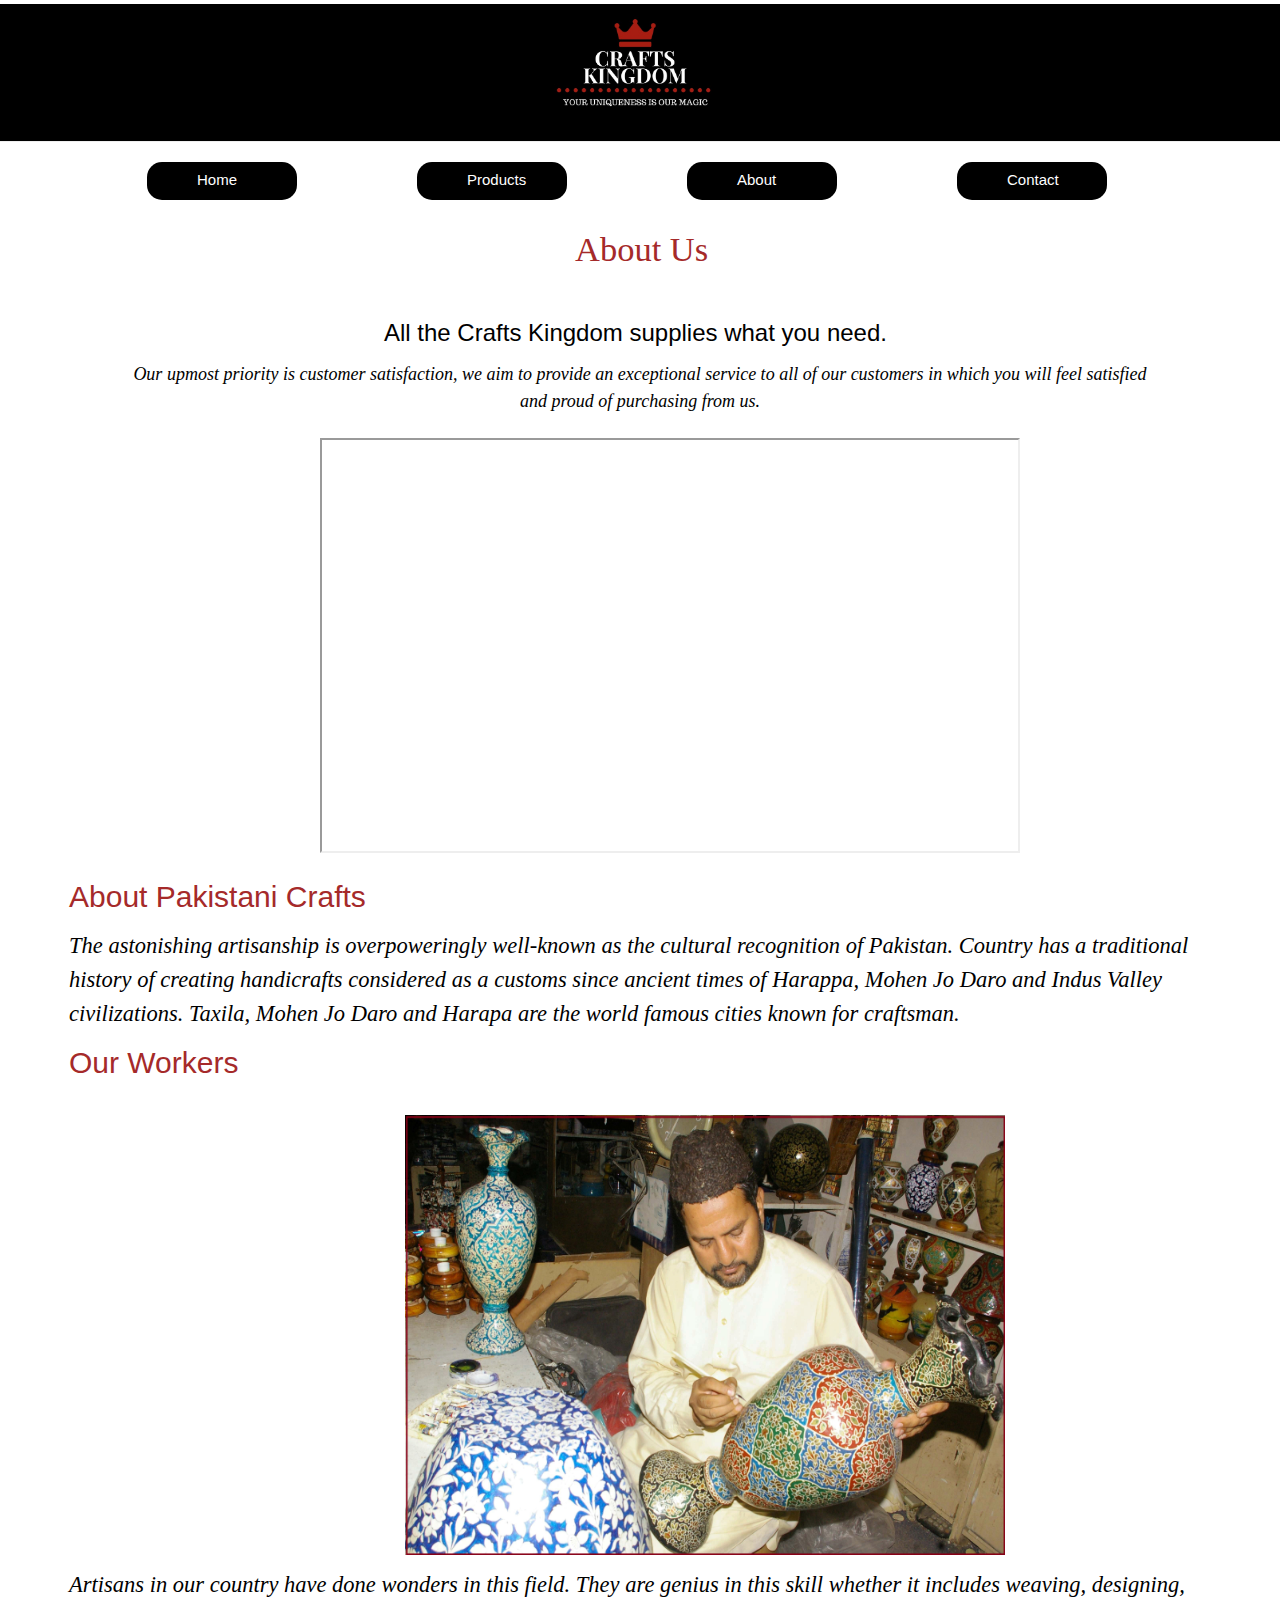
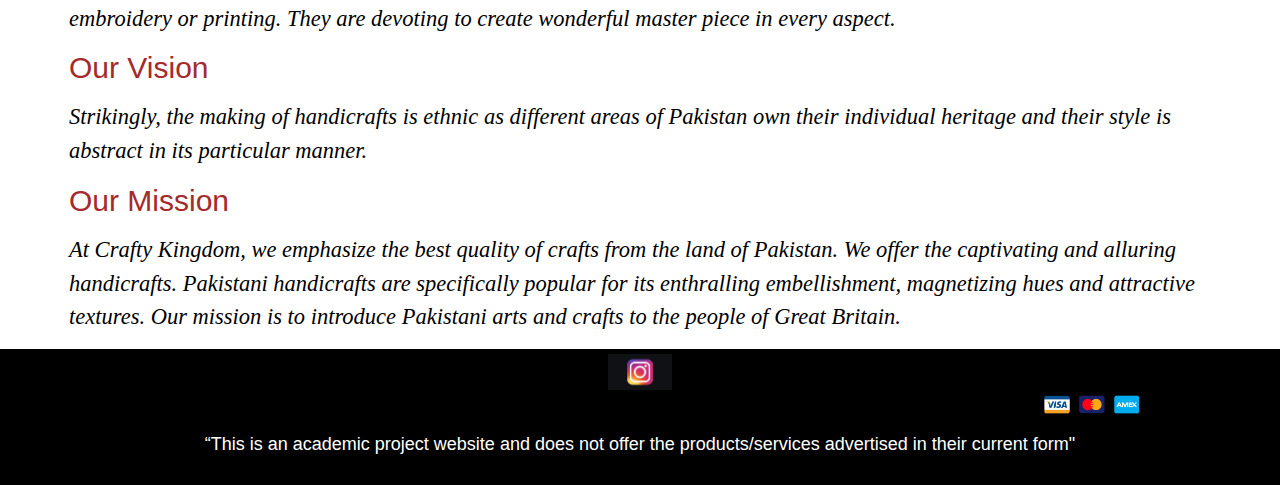
<file: aboutUs.html>
<!DOCTYPE html>

<html xmlns="http://www.w3.org/1999/xhtml" xml:lang="en" lang="en">


<head>
    <meta http-equiv="content-type" content="text/html;charset=utf-8" />
    <meta name="viewport" content="width=device-width, initial-scale=1">
  
    <title>About Us</title>
    
     <link href="css/YourStyle.css" rel="stylesheet">
    <link href="css/YourStyle.css" rel="stylesheet">
  
      <link rel="stylesheet" href="https://www.w3schools.com/w3css/4/w3.css"> 
</head>
<body>
	<div class="container">
	<div class="intro">
  
<a href="index.html"><img class="logo" src="img/logo.jpg"></a>
   	   
   <hr>
   	</div>   
   </div>

<div class="container">
			<ul>
	  		<li><a class="navbar-brand" href="index.html" id="nb">Home</a></li>
           <li><a class="navbar-brand" href="products.html" id="nb">Products</a></li>
            <li><a class="navbar-brand" href="aboutUs.html" id="nb">About</a></li>
            <li><a class="navbar-brand" href="contactUs.html" id="nb">Contact</a></li>
    </ul>
</div>

 <br>

<div  id="heading">
<p id="pages-heading">About Us</p>

</div>
<div id="ab">
     <h3> All the Crafts Kingdom supplies what you need.</h3>
     </div>
     <div id="about-cf">
     <i>Our upmost priority is customer satisfaction, 
     we aim to provide an exceptional service to all of our customers in 
     which you will feel satisfied and proud of purchasing from us.</i>
   </div>
   

<br>
<div class="youtube">
<iframe width="700" height="415" src="https://www.youtube.com/embed/kdiHrWErrJs" 
allow="autoplay; encrypted-media" allowfullscreen></iframe>
</div>

<div class="container" id="missions">
<h2> About Pakistani Crafts</h2>
<i> The astonishing artisanship is overpoweringly well-known as the cultural recognition of Pakistan.
Country has a traditional history of creating handicrafts considered as a customs since ancient 
times of Harappa, Mohen Jo Daro and Indus Valley civilizations. Taxila, Mohen Jo Daro and Harapa are 
the world famous cities known for craftsman.
</i>

<h2> Our Workers</h2>
 <img src="img/Blueworker.jpg" id="worker">
 <br>
<i> Artisans in our country have done wonders in this field. They are genius in
this skill whether it includes weaving, designing, embroidery or printing. They are 
devoting to create wonderful master piece in every aspect.
</i>
<h2>Our Vision</h2>
<i> Strikingly, the making of handicrafts is ethnic as different areas of Pakistan 
own their individual heritage and their style is abstract in its particular manner. </i>


<h2>Our Mission</h2>
<i>
At Crafty Kingdom, we emphasize the best quality of crafts from the land of Pakistan. We offer the 
captivating and alluring handicrafts. Pakistani handicrafts are specifically popular for its 
enthralling embellishment, magnetizing hues and attractive textures. Our mission is to introduce
Pakistani arts and crafts to the people of  Great Britain.</i>
</div>
    

<div class="foot">


<a href="https://www.instagram.com/crafts_kingdom/"><img  src="img/instagram.jpg" id="Social-Media"></a>

<div>
           
<img src="img/Credit-Card.jpg" id="credit-card">
       
</div>
			
<div class="container">
<footer id="footer">
<h5>“This is an academic project website and does not offer the 
  products/services advertised in their current form" </h5>
</footer> 

</div>
<br>
</div>
<script src="js/jquery.js"></script>
    <script src="js/bootstrap.min.js"></script>

</body>

</html>
</file>
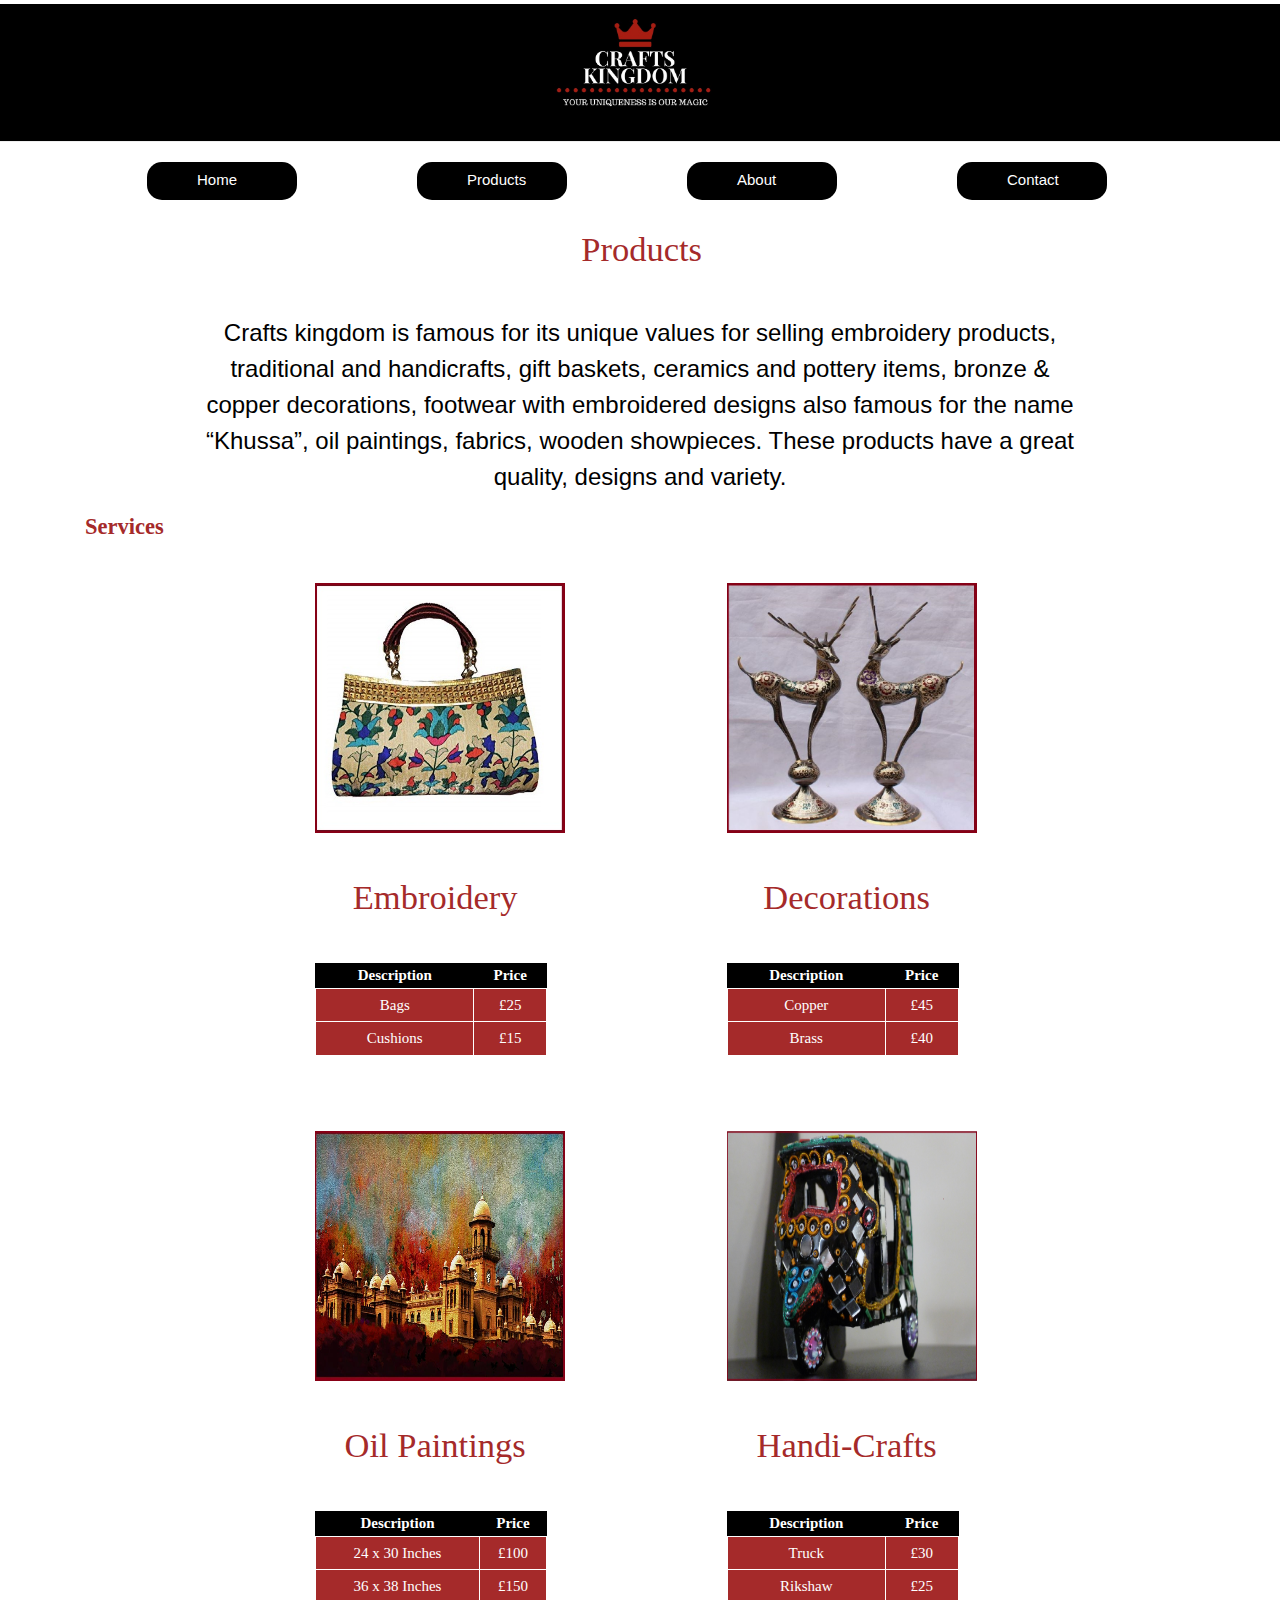
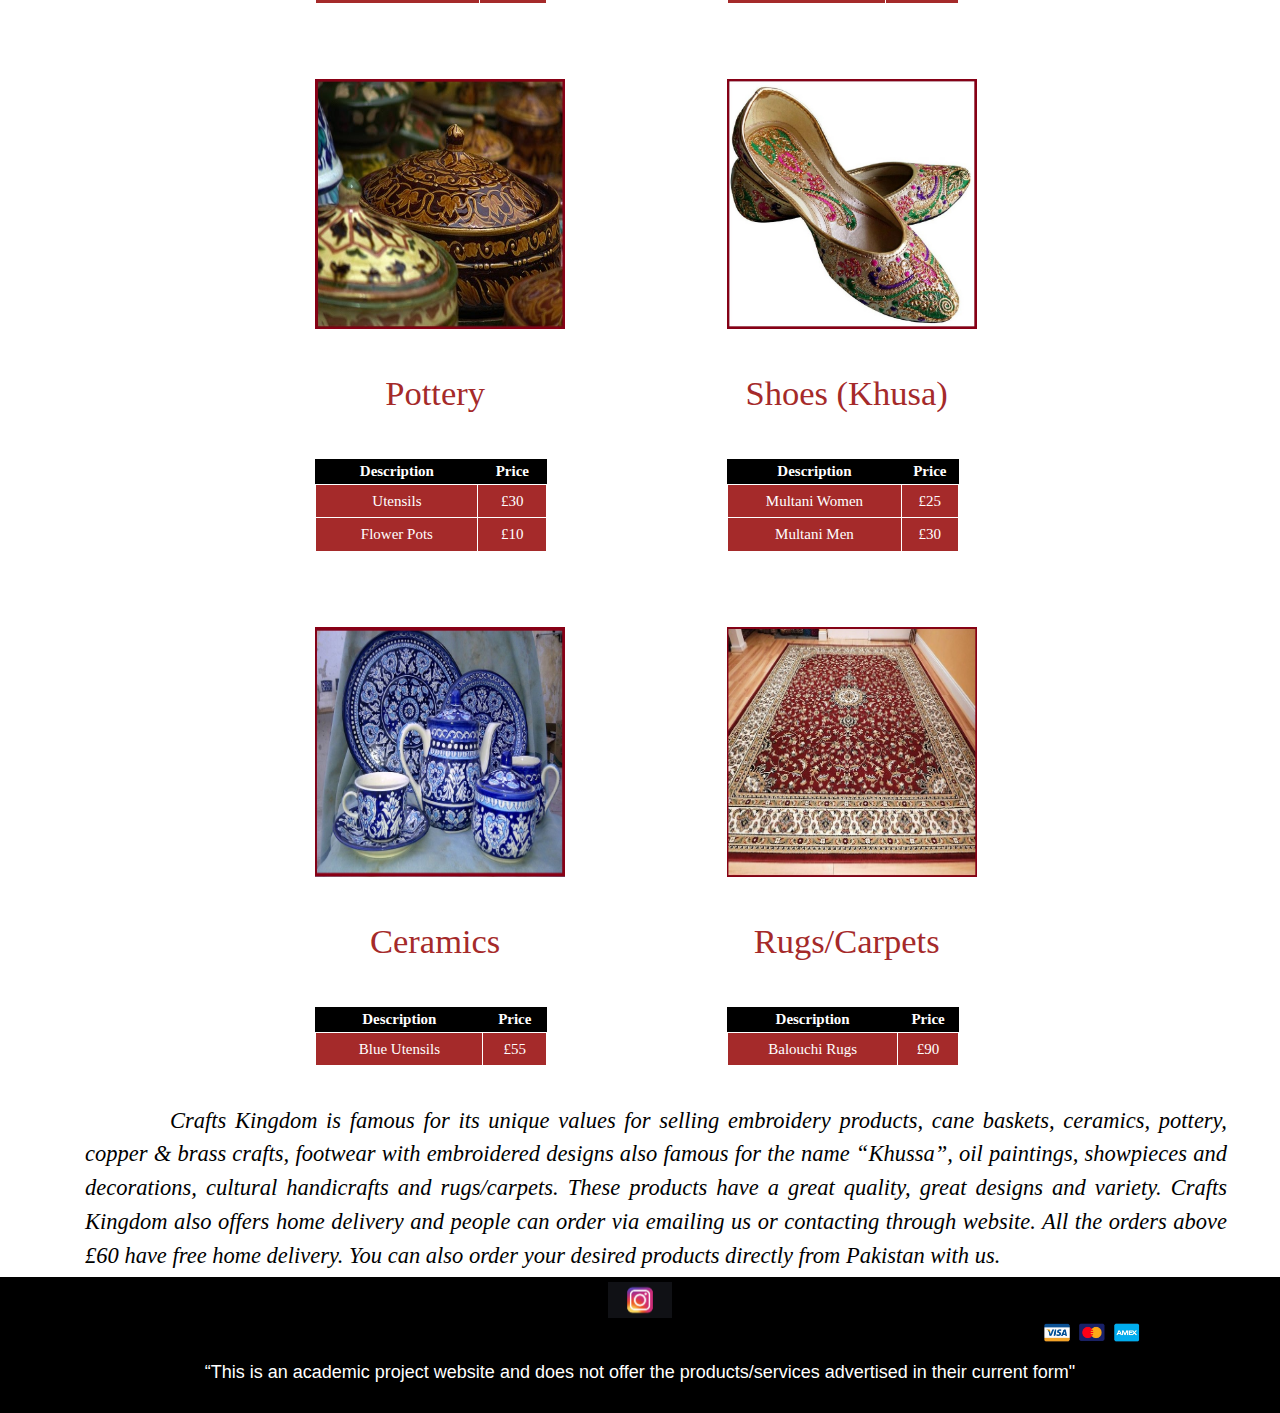
<file: products.html>
<!DOCTYPE html>

<html xmlns="http://www.w3.org/1999/xhtml" xml:lang="en" lang="en">


<head>
      <meta http-equiv="content-type" content="text/html;charset=utf-8" />
    <meta name="viewport" content="width=device-width, initial-scale=1">
    <title>Products</title>
    
    <link href="css/YourStyle.css" rel="stylesheet">
    <link href="css/YourStyle.css" rel="stylesheet">
    
  

      <link rel="stylesheet" href="https://www.w3schools.com/w3css/4/w3.css"> 
</head>
<body>
	
	<div class="container">
	<div class="intro">
  
		<a href="index.html"><img class="logo" src="img/logo.jpg"></a>
   	   
   <hr>
   	</div>   
   </div>

<div class="container">
          <ul>
	  	<li><a class="navbar-brand" href="index.html" id="nb">Home</a></li>
           <li><a class="navbar-brand" href="products.html" id="nb">Products</a></li>
            <li><a class="navbar-brand" href="aboutUs.html" id="nb">About</a></li>
            <li><a class="navbar-brand" href="contactUs.html" id="nb">Contact</a></li>
    </ul>
</div>
 <br>



<div class="container">
<div id="heading">
<p id="pages-heading">Products</p>
</div>
<h3 id="products-intro">Crafts kingdom is famous for its unique values for selling embroidery products, 
traditional and handicrafts, gift baskets, ceramics and pottery items, bronze & copper decorations, 
footwear with embroidered designs also famous for the name “Khussa”, oil paintings, fabrics, wooden showpieces. 
These products have a great quality, designs and variety.</h3>

 <div class="prod">
   <div class="row">
    
     <div class="column">
		 
		 
<div class="zoom">
<a href="#"><img alt="Embroidery" src="img/Embroidery.jpg" id="pr"></a>
</div>
  <p>Embroidery</p>   
  <table>
    <tr>
    <th>Description</th>
    <th>Price</th>
  </tr>
  
  <tr>
    <td>Bags</td>
    <td>£25</td>
      </tr>
      <tr>
      <td>Cushions</td>
    <td>£15</td>
  </tr>
   </table>
   </div>

<div class="column">
	<div class="zoom">
<a href="#"><img alt="Decorations" src="img/bronze decorations.jpg" id="pr"></a>
  </div>
  
  <p>Decorations</p>
  
    <table>
    <tr>
    <th>Description</th>
    <th>Price</th>
  </tr>
  
  <tr>
    <td>Copper</td>
    <td>£45</td>
  </tr>
  <tr>
  <td>Brass</td>
  <td>£40</td>
  </tr>
   </table>
   
</div>

<div class="column">
	<div class="zoom">
<a href="#"><img alt="Oil painting" src="img/Oil Painting.jpg" id="pr"></a>
</div>

  <p>Oil Paintings</p>
  
    <table>
    <tr>
    <th>Description</th>
    <th>Price</th>
  </tr>
  
  <tr>
    
    <td>24 x 30 Inches</td>
    <td>£100</td>
    </tr>
    
    <tr>
    <td>36 x 38 Inches</td>
    <td>£150</td>
  </tr>
   </table>
 </div>
 
 <div class="column">
	 <div class="zoom">
<a href="#"><img alt="HandiCrafts" src="img/rikshaw.jpg" id="pr"></a>
   </div>
   
   <p>Handi-Crafts</p>
     
       <table>
    <tr>
    <th>Description</th>
    <th>Price</th>
  </tr>
  
  <tr>
    <td>Truck</td>
    <td>£30</td>
  </tr>
    <tr>
      <td>Rikshaw</td>
    <td>£25</td>
  </tr>
   </table>
  </div>
  
  <div class="column">
	  <div class="zoom">
<a href="#"><img alt="Clay" src="img/Clay.jpg" id="pr"></a>
</div>
  <p>Pottery</p>
  
  <table>
    <tr>
    <th>Description</th>
    <th>Price</th>
  </tr>
  
  <tr>
    <td>Utensils</td>
    <td>£30</td>
  </tr>
    <tr>
    <td>Flower Pots</td>
    <td>£10</td>
  </tr>
   </table>
 </div>
 
    <div class="column">
		<div class="zoom">
<a href="#"><img alt="khusa" src="img/khusa.jpg" id="pr"></a>
</div>

  <p>Shoes (Khusa)</p>
  
    <table>
    <tr>
    <th>Description</th>
    <th>Price</th>
  </tr>
  
  <tr>
    <td>Multani Women</td>
    <td>£25</td>
  </tr>
   <tr>
    <td>Multani Men</td>
    <td>£30</td>
  </tr>
   </table>
  </div>

   <div class="column">
<div class="zoom">
<a href="#"><img alt="Ceremics" src="img/ceremics.jpg" id="pr"></a>
</div>
  <p>Ceramics</p>
  
    <table>
    <tr>
    <th>Description</th>
    <th>Price</th>
  </tr>
  
  <tr>
    <td>Blue Utensils</td>
    <td>£55</td>
  </tr>
   </table>
   
 </div>
 
    <div class="column">
		<div class="zoom">
<a href="#"><img alt="Rugs" src="img/Rug1.jpg" id="pr"></a>
</div>

  <p>Rugs/Carpets</p>
 
   <table>
    <tr>
    <th>Description</th>
    <th>Price</th>
  </tr>
  
  <tr>
    <td>Balouchi Rugs</td>
    <td>£90</td>
  </tr>
   </table>
   </div>
     
 </div>
 </div>
</div>

<div class="container" id="customize">

<b>Services</b>

	<div>
<i id="customize">Crafts Kingdom is famous for its unique values for selling embroidery products, cane baskets, 
ceramics, pottery, copper & brass crafts, footwear with embroidered designs also famous for the name “Khussa”, 
oil paintings, showpieces and decorations, cultural handicrafts and rugs/carpets. These products have a great quality,
 great designs and variety. Crafts Kingdom also offers home delivery and people can order via emailing us or contacting 
 through website. All the orders above £60 have free home delivery. You can also order your desired products directly 
 from Pakistan with us.
 </i>
	</div>
</div>
 



<div class="foot">


<a href="https://www.instagram.com/crafts_kingdom/"><img  src="img/instagram.jpg" id="Social-Media"></a>

<div class="col-50">
           
       
          <div>
           
<img src="img/Credit-Card.jpg" id="credit-card">
       
</div>
			
<div class="container">
<footer id="footer">
<h5>“This is an academic project website and does not offer the 
  products/services advertised in their current form" </h5>
</footer> 

</div>
<br>
</div>
<script src="js/jquery.js"></script>
    <script src="js/bootstrap.min.js"></script>

</body>

</html>
</file>
<file: css/YourStyle.css>
/* set styles for body of every page */
html, body {
    height: auto;
    background-color: white;
    padding-top: 2px;
    
}

/* set the style for page-header to black */
.page-header{
color: black;
}
/*Navbar styling */

/* set the style for navbar brand to black*/
.navbar-brand{
 background-color: black;
 color: white;
 text-align: center;
}
/* set the style for navbar background to black */
.navbar{
background-color:  black;

text-align: center;
}

.conatiner{
width: 1280px;
margin: 0px auto;}

@media screen and (max-width: 1279px){ /* Responsive screen codes for all type of devices*/

*{width: 100%;}
.container{
width: 100%;}
img{
width: 100%;}
column{
width: 50%;}
row{
width: 50%;}
iframe{
width: 100%;}
}

#nb{float: left; /* Customising navbar with id nb*/
  color: white;
  text-align: left;
  padding: 10px;
  padding-top: 3px;
  padding-bottom: 5px;
  padding-left: 50px;
  padding-right: 100px;
  font-size: 100%; 
  line-height: 30px;
  border-radius: 15px;
 margin-left: 115px;
 margin-right: 5px;
 width: 10%;
 text-decoration: none;
 text-align: center;
  }
  
#nb:hover {      /* navbar buttons editior*/
  background-color: brown;
  color: white;
    text-align: left;
    width: 10%;
     padding-left: 50px;
  padding-right: 100px;
}
ul { /* navbar styling */
    list-style-type: none;
    margin-left: 20px;
    padding-left: 12px;
   text-align: center;
   
}
li a { /* navbar styling */
    display: block;
    width: 40px;
    text-align: center;
}
.intro{ /* html body styling*/
background-color: black;
padding-top: 0px;
}
#pages-heading{ /* Heading of every page */
margin-left: -75%;
}

.logo{    /* crafts kingdom logo designing and styling */
padding-right: 80px;
padding-left: 80px; 
left: 200px;
right: 200px;
top:0;
bottom: 0;
padding-bottom: -10%;
height: 200%;
width: 25%;
margin-left: 37%;
margin-right: auto;

border-radius: 100;;
}

#heading{
margin-left: 43%;
font: Times New Roman;
}
/* styles for the font styles */
*{
    text-align: justify;
    text-justify: inter-word;
}
h1 {        /* biggest font styling*/
font-family: "Times New Roman";
color: brown;
font-size: 80%;
}
h2 {        /* font styling*/
font-family: "Times New Roman";
color: brown;
font-size: 75%;
position: static;
margin-left: 7%;
}
h3{       /* font styling*/
font-family: "Times New Roman";
color: black;
font-size: 75%;
position: static;
margin-left: 7%;
}
h4{      /* font styling*/
font-family: "Times New Roman";
color: White;
font-size: 75%;
position: static;
text-align: center;
}
h5{     /* font styling*/
font-family: Times New Roman;
font-size: 75%;
text-align: center;
}
h6{    /* font styling*/
text-decoration: underline;
color: white;}
b{     /* to bold headings*/
color: brown;
font-size: 150%;
font-family: "Times New Roman";
}
p {     /* font styling for paragrahs*/
font-family: "Times New Roman";
color: brown;
text-align: center;
font-size: 230%;
padding: 5px;
margin-left: 12%;
text-decoration: bold;
}
i {       /* font styling*/
font-family: "Times New Roman";
color: black;
text-align: center;
font-size: 150%;}

								/*********home page styling*******/

#welcome-image{
height: 100%;
width: 100%;
padding-top: 1.5%;
}
#start{
margin-left: 0;
margin-right: 0;
}
#home{
padding: 5px;
width: 80%;
margin-left: auto;
margin-right: auto;
text-align: center;
}

#welcome{     /* home page content*/
text-align: center;
width: 80%;
left: 20%;
margin-left: 10%;
padding-top: 2%;
}
#ss{ /* slide-show on home page*/
left: 100px;
right: 120px;
top:20px;
bottom: 20px;
height: 600px;
width: 500px;
padding-right: 50px;
display: block;
margin-left: 190px;
margin-right: 200px;
width: 70%;
padding-top: 5%;
padding-bottom: 5%;
} 

#lb{   /*slide-show left button*/
width: 9%;
height: 9%;
left: -9.8%;
margin-left: 180px;
}
#rb{      /*slide-show right button*/
width: 9%;
height: 9%;
right: 25%;
margin-right: -195px;
}
#details{
margin-left: 5%;
margin-right: 5%;
}
#promotions{   /* promotions Page styling*/
width: 40%;
height: 10%;
margin-left: 30%;
margin-right: auto;
}

.container .btn { /*Contact Us for sales advertised*/
    position: absolute;
    top: 405%;
    left: 52%;
    transform: translate(-50%, -50%);
    -ms-transform: translate(-50%, -50%);
    background-color: black;
    color: white;
    font-size: 13px;
    padding: 12px 24px;
    border: none;
    cursor: pointer;
    border-radius: 5px;
    text-align: center;
}
.container .btn:hover {
background-color: brown;}
							/******* Products page styling *******/

#products-intro{
width: 70%;
text-align: center;
margin-left: 15%;
}
.zoom {
    padding: 0;
    transition: transform .2s;
    width: 100%;
    height: 100%;
    margin: 0;
}
.zoom:hover {
    -ms-transform: scale(1.5); /* IE 9 */
    -webkit-transform: scale(1.5); /* Safari 3-8 */
    transform: scale(1.5); 
}
#customize{     /* Services content*/
text-align: left;
width: 90%;
top: 10%;
padding-top: 100%;
left: 20%;
margin-left: 80px;
margin-right: 200px;
color: black;
background: white;
padding: 5px;
}
#offer{

font-size: 75%;
margin-left: 20%;
padding-top: 5px;
}
#terms{
Color: brown;
font-size: 16px;
margin-left: 37%;
}
.prod{ /* Products customising */
width: 30px;
height: 5%;
padding-left: 85% ;
}
.column { /* products description */
  float: left;
  width: 45%;
  padding: 2%;
  position: relative;
 margin-left: 20px
}
.row{ /* products description */
  content: auto;
  clear: both;
  display: inline;
  float: right;
  padding: 20px;
}
#pr{ /* products page / Images styling and positioning */
position: relative;
left: -220px; 
right: 5px;
top: 20px;
height: 250px;
width: 250px;
display: inline-block;
margin: 20px 300px;
} 


								/***** about Us page styling ******/
.youtube{
position: relative;
  margin-left: 25%;
  border: 0;
}
#missions{     /* about Us page content*/
text-align: left;
width: 90%;
left: 10%;
margin-left: 5%;
background: white;
padding: 5px;
padding-bottom: 15px;
}
#ab{
text-align: center;
font-size: 75%;
margin-left: 30%;
margin-right: 10%;
}
#about-cf{
text-align: center;
font-size: 80%;
margin-left: 10%;
margin-right: 10%;
}

#worker{      /* about Us page image stylings*/
  position: relative;
  left: 50px; 
  top:20px;
  height: 450px;
  width: 600px;
  display: block;
  padding-bottom: 10px;
  margin-left: 25%;
  margin-right: auto;
 
} 

					/********* Contact Us page styling **********/

#hours{     /* Opening hours content/ Contact Us Page */
text-align: center;
width: 70%;
margin-left: 20%;
padding: 5px;
}
#news{       /* Subscription form styling*/
text-align: center;
background-color: brown;
color: white;
padding: 2px;
padding-bottom: 5px;
margin-left: 190px;
width: 300px;
}
#daily{      /* Subscription form styling*/
text-align: center;
padding: 8px;
width: 150px;
color: white;
margin-left: 450px;
}
#sub{       /* Subscription form styling*/
text-align: center;
background-color: brown;
padding: 5px;
width: 500px;
margin-left: 280px;

}
.newsletter{          /* subscription form styling */
background-color: brown;
width: 88%;
margin-left: 7%;
padding-bottom: 10px;}

input[type=text], select, textarea {
    width: 100%;
    padding: 21px;
    border: 1px solid #ccc;
    margin-top: 6px;
    margin-bottom: 16px;
    resize: vertical;
}
input[type=submit] {
    background-color: black;
    color: white;
    padding: 12px 20px;
    border: none;
    cursor: pointer;
}
input[type=submit]:hover {
    background-color: grey;
}
/* Create two columns that float next to eachother */
.contact-form {
    float: left;
    width: 45%;
    margin-top: 75px;
    padding: 30px;
    border: 1px solid brown;
}
/* Responsive layout - when the screen is less than 600px wide, make the
 *  two columns stack on top of each other instead of next to each other */
@media screen and (max-width: 1279px) {
    .column, input[type=submit] {
        width: 100%;
        margin-top: 0;
    }
    }
#googleMap{
width: 45%;
height:570px;
margin-left: 50%;
margin-right: 20%;
}
.email{
text-align: center;
}
#eh{ /* Email heading */
margin-left: 15%;
font-size: 75%;}
#store{
margin-left: 12%;
}

/* Additional styling */
 table { /* products page / Contact Us page table styling */
    font-family: Times New Roman;
    border-collapse: collapse;
    width: 65%;
    margin: 0px 80px;
    left: 5%;
    background-color: black;
    color: white;
    text-align: center;
}
td{ 
    border: 1px solid white;
    text-align: center;
    padding: 5px;
    background-color: brown;
}
tr:nth-child(even) {
    background-color: brown;
    color: white;
} 
th{
text-align: center;}

#visit{ /*Opening hours information */
margin-left: 2%;
}
#delivery{
margin-right: 15%;
margin-left: 15%;
}
#insta{
text-align: center;
}
.contact{

text-align: center;
}
/* Footer of the website */ 

.foot{ /* Styling for bottom containing both (Social media and the footer)*/
text-align: center;
height: 30;
background-color: black;
font-size: 75%;
padding-top: 0px;
width: 100%;
}
#Social-Media{ /* Instagram styling */
text-align: center;
width: 5%;
height: 2%;
padding-top: 5px;
}
#credit-card{ /*credit cards */
margin-left: 80%;
width: 10%;
height: 2%;
}
#footer{ /*footer*/
text-align: center;
padding: -10%;
color: white;
font-size: 75%;}
</file>
